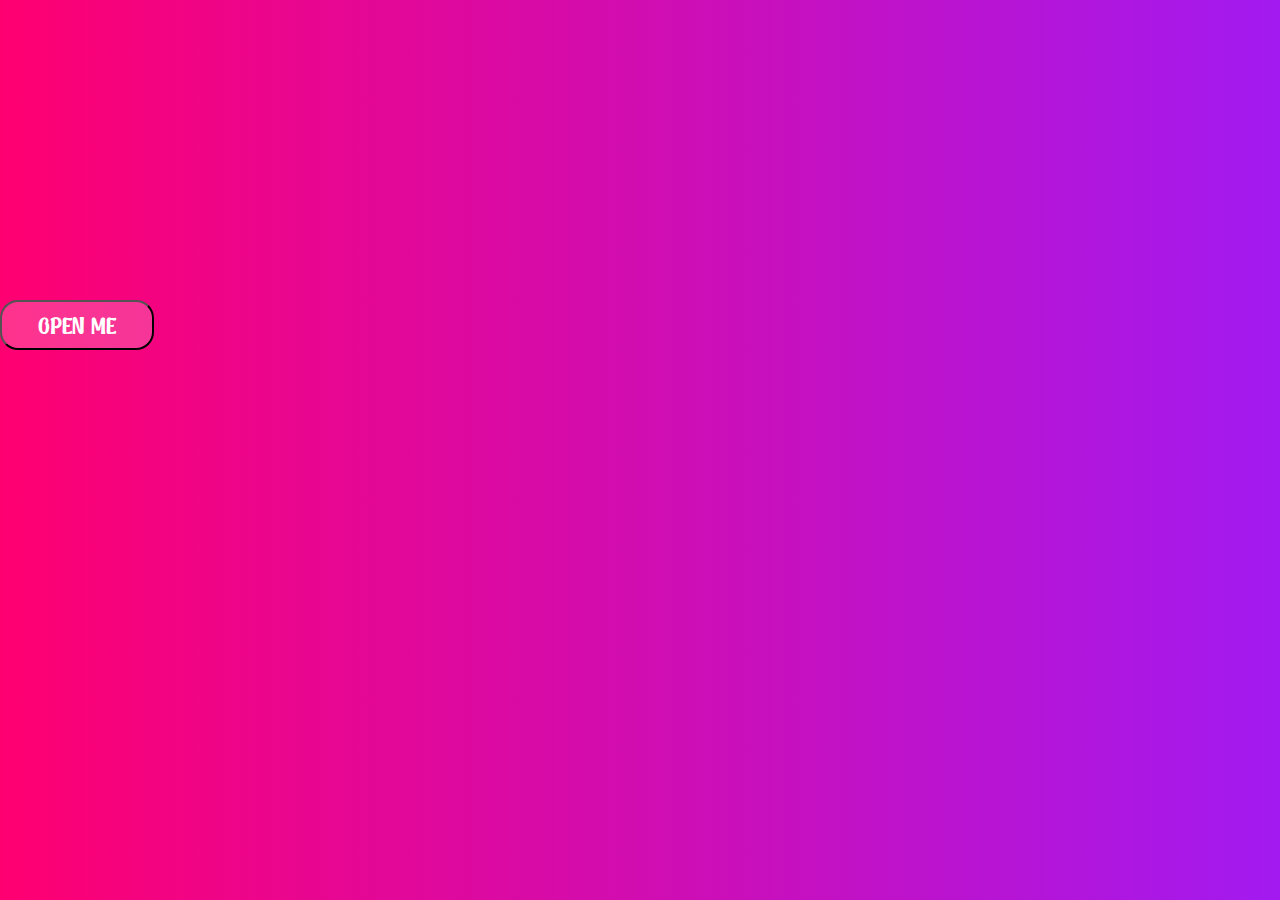
<file: index.html>
<!doctype html>
<html lang="en">
  <head>
    <meta charset="utf-8">
    <meta 
      name="viewport" 
      content="width=device-width, initial-scale=1">

    
    <title>Meowmeow</title>

    <link 
      href="https://cdn.jsdelivr.net/npm/bootstrap@5.2.3/dist/css/bootstrap.min.css" 
      rel="stylesheet" 
      integrity="sha384-rbsA2VBKQhggwzxH7pPCaAqO46MgnOM80zW1RWuH61DGLwZJEdK2Kadq2F9CUG65" 
      crossorigin="anonymous">

    <link 
      rel="icon" 
      href="images/cat_logo.png"
      type="image/icon type">

    <link
      rel="stylesheet" 
      href="css/style.css">

  </head>

  <body style="background-image: linear-gradient(to right,#ff0071,#a21af0)">
    <div class="content mt-5 pt-5">
      <a 
        href="directory/open_me.html" 
        class="d-flex justify-content-center ver">
        <button 
          type="button" 
          class="btn"
          onclick="audio.play();">
          OPEN ME
        </button>
      </a>
    </div>
    
    <script>
      var audio = new Audio();
      audio.src = "audio/meow.mp3";
    </script>
    <script 
      src="https://cdn.jsdelivr.net/npm/bootstrap@5.2.3/dist/js/bootstrap.bundle.min.js" 
      integrity="sha384-kenU1KFdBIe4zVF0s0G1M5b4hcpxyD9F7jL+jjXkk+Q2h455rYXK/7HAuoJl+0I4" 
      crossorigin="anonymous">
    </script>

  </body>
</html>
</file>
<file: css/style.css>
@font-face {
    font-family: 'Christmas';
    src: url(../font/Playful\ Christmas.otf);
}

* { 
    padding: 0;
    margin: 0;
}

body {
    max-height: 100vh;
}

a {
    text-decoration: none;
}

.content {
    position: relative;
    top: 300px;
    flex-direction: column;
    vertical-align: middle;
    justify-content: center;
    align-items: center;
}

.btn {
    font-family: 'Christmas', sans-serif;
    cursor: pointer;
    position: relative;
    padding: 12px 36px;
    font-size: 30px;
    color: #ffffff;
    background: 3px solid rgba(255, 255, 255, .2);
    border-radius: 18px;
    transition: .4s;
    background-color: rgba(255, 255, 255, 0.199);
    vertical-align: middle;

}

.btn:hover {
    z-index: 1;
    border-color: transparent;
    background: linear-gradient(
        90deg,
        #ff0000,
        #f5018f,
        #ee0202,
        #ff49c2,
        #ff6666,
        #ff0000
    );
    background-size: 400%;
    box-shadow: 0 0 15px; 
    animation: glow 12s linear forwards;
}

@keyframes glow {

    from {
        background-position: 0%;
    }
    to {
        background-position: 400%;
    }
}

.btn::before{
    content: '';
    position: absolute;
    top: -1px;
    right: -1px;
    bottom: -1px;
    left: -1px;
    background: inherit;
    filter: blur(36px);
    opacity: 0;
    transition: .4s ease-out;
}

.btn:hover::before{
    opacity: 1;
    z-index: -1;
}
</file>
